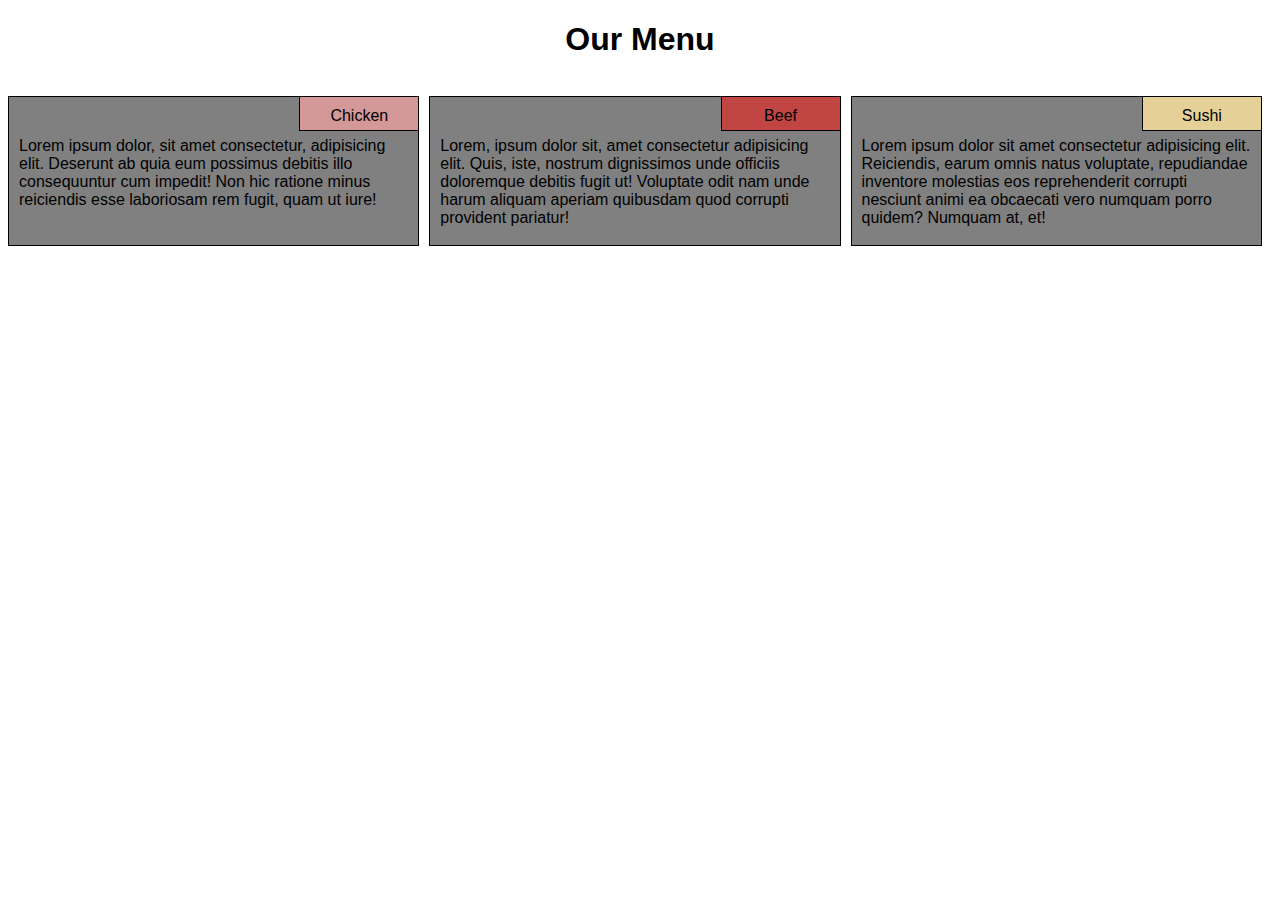
<file: mod2_solution/index.html>
<!DOCTYPE html>
<html>
<head>
<meta charset="utf-8">
<meta name="viewport" content="width=device-width, initial-scale=1">
<link rel="stylesheet" type="text/css" href="css/styles.css">
	<title>Assignment Solution - Module 2</title>
</head>
<body>
	<div class="row">
		<h1>Our Menu</h1>

			<div class="col-lg-4 col-md-6 col-sm-12" id="container">
				<p>Lorem ipsum dolor, sit amet consectetur, adipisicing elit. Deserunt ab quia eum possimus debitis illo consequuntur cum impedit! Non hic ratione minus reiciendis esse laboriosam rem fugit, quam ut iure!</p>
				<p id="pr1">Chicken</p>
			</div>

			<div class="col-lg-4 col-md-6 col-sm-12" id="container">
				<p>Lorem, ipsum dolor sit, amet consectetur adipisicing elit. Quis, iste, nostrum dignissimos unde officiis doloremque debitis fugit ut! Voluptate odit nam unde harum aliquam aperiam quibusdam quod corrupti provident pariatur!</p>
				<p id="pr2">Beef</p>
			</div>

			<div class="col-lg-4 col-md-12 col-sm-12" id="container">
				<p>Lorem ipsum dolor sit amet consectetur adipisicing elit. Reiciendis, earum omnis natus voluptate, repudiandae inventore molestias eos reprehenderit corrupti nesciunt animi ea obcaecati vero numquam porro quidem? Numquam at, et!</p>
				<p id="pr3">Sushi</p>
			</div>
	</div>
</div>
</body>
</html>
</file>
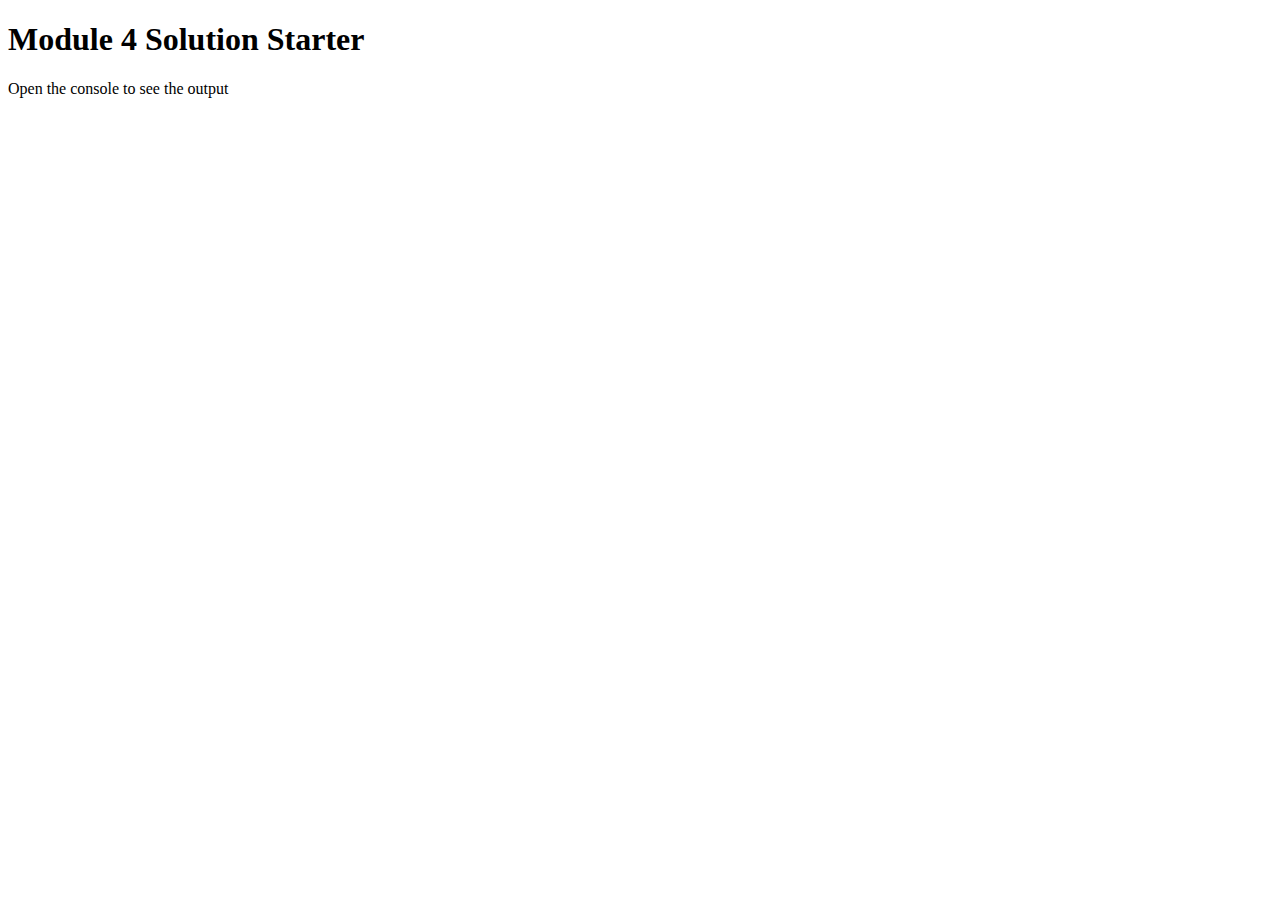
<file: mod4_solution/index.html>
<!DOCTYPE html>
<html>
<head>
	<title>Assignment solution - Module 4</title>
	<script type="text/javascript" src="SpeakHello.js"></script>
	<script type="text/javascript" src="SpeakGoodBye.js"></script>
	<script type="text/javascript" src="script.js"></script>
</head>
<body>
	<h1>Module 4 Solution Starter</h1>
	<p>Open the console to see the output</p>
</body>
</html>
</file>
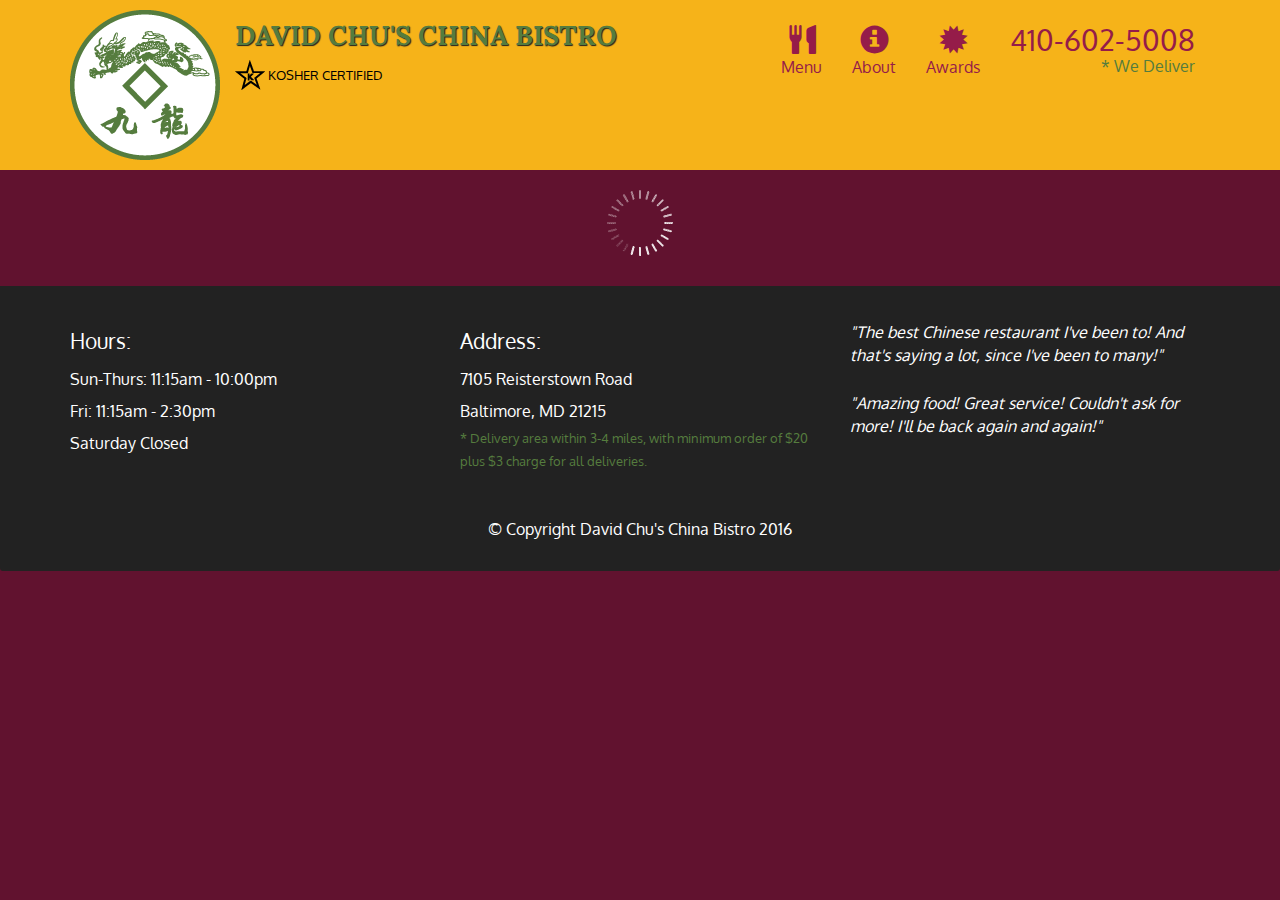
<file: mod5_solution/index.html>
<!doctype html>
<html lang="en">
  <head>
    <meta charset="utf-8">
    <meta http-equiv="X-UA-Compatible" content="IE=edge">
    <meta name="viewport" content="width=device-width, initial-scale=1">
    <title>David Chu's China Bistro</title>
    <link rel="stylesheet" href="css/bootstrap.min.css">
    <link rel="stylesheet" href="css/styles.css">
    <link href='https://fonts.googleapis.com/css?family=Oxygen:400,300,700' rel='stylesheet' type='text/css'>
    <link href='https://fonts.googleapis.com/css?family=Lora' rel='stylesheet' type='text/css'>
  </head>
<body>
  <header>
    <nav id="header-nav" class="navbar navbar-default">
      <div class="container">
        <div class="navbar-header">
          <a href="index.html" class="pull-left visible-md visible-lg">
            <div id="logo-img" alt="Logo image"></div>
          </a>

          <div class="navbar-brand">
            <a href="index.html"><h1>David Chu's China Bistro</h1></a>
            <p>
              <img src="images/star-k-logo.png" alt="Kosher certification">
              <span>Kosher Certified</span>
            </p>
          </div>

          <button id="navbarToggle" type="button" class="navbar-toggle collapsed" data-toggle="collapse" data-target="#collapsable-nav" aria-expanded="false">
            <span class="sr-only">Toggle navigation</span>
            <span class="icon-bar"></span>
            <span class="icon-bar"></span>
            <span class="icon-bar"></span>
          </button>
        </div>
        
        <div id="collapsable-nav" class="collapse navbar-collapse">
           <ul id="nav-list" class="nav navbar-nav navbar-right">
            <li id="navHomeButton" class="visible-xs active">
              <a href="index.html">
                <span class="glyphicon glyphicon-home"></span> Home</a>
            </li>
            <li id="navMenuButton">
              <a href="#" onclick="$dc.loadMenuCategories();">
                <span class="glyphicon glyphicon-cutlery"></span><br class="hidden-xs"> Menu</a>
            </li>
            <li>
              <a href="#">
                <span class="glyphicon glyphicon-info-sign"></span><br class="hidden-xs"> About</a>
            </li>
            <li>
              <a href="#">
                <span class="glyphicon glyphicon-certificate"></span><br class="hidden-xs"> Awards</a>
            </li>
            <li id="phone" class="hidden-xs">
              <a href="tel:410-602-5008">
                <span>410-602-5008</span></a><div>* We Deliver</div>
            </li>
          </ul><!-- #nav-list -->
        </div><!-- .collapse .navbar-collapse -->
      </div><!-- .container -->
    </nav><!-- #header-nav -->
  </header>

  <div id="call-btn" class="visible-xs">
    <a class="btn" href="tel:410-602-5008">
    <span class="glyphicon glyphicon-earphone"></span>
    410-602-5008
    </a>
  </div>
  <div id="xs-deliver" class="text-center visible-xs">* We Deliver</div>

  <div id="main-content" class="container"></div>

  <footer class="panel-footer">
    <div class="container">
      <div class="row">
        <section id="hours" class="col-sm-4">
          <span>Hours:</span><br>
          Sun-Thurs: 11:15am - 10:00pm<br>
          Fri: 11:15am - 2:30pm<br>
          Saturday Closed
          <hr class="visible-xs">
        </section>
        <section id="address" class="col-sm-4">
          <span>Address:</span><br>
          7105 Reisterstown Road<br>
          Baltimore, MD 21215
          <p>* Delivery area within 3-4 miles, with minimum order of $20 plus $3 charge for all deliveries.</p>
          <hr class="visible-xs">
        </section>
        <section id="testimonials" class="col-sm-4">
          <p>"The best Chinese restaurant I've been to! And that's saying a lot, since I've been to many!"</p>
          <p>"Amazing food! Great service! Couldn't ask for more! I'll be back again and again!"</p>
        </section>
      </div>
      <div class="text-center">&copy; Copyright David Chu's China Bistro 2016</div>
    </div>
  </footer>

  <!-- jQuery (Bootstrap JS plugins depend on it) -->
  <script src="js/jquery-2.1.4.min.js"></script>
  <script src="js/bootstrap.min.js"></script>
  <script src="js/ajax-utils.js"></script>
  <script src="js/script.js"></script>
</body>
</html>
</file>
<file: mod2_solution/css/styles.css>
* {
  box-sizing: border-box;
}
h1{
  text-align: center;
  font-family: Arial, Helvetica, sans-serif;
}
.row{
  width: 100%;
}
p {
  border: 1px solid black;
  background-color: gray;
  height: 150px;
  margin-right: 10px;
  padding: 40px 10px 5px 10px;
  font-family: Arial, Helvetica, sans-serif;
  color: black;
  overflow: hidden;
}
#pr1{
  background-color: #D59898;
  position: absolute;
  top: 0;
  right: 0;
  width: 120px;
  height: 35px;
  padding: 10px;
  text-align: center;
  font-family: Arial, Helvetica, sans-serif;
}
#pr2{
  background-color:#C14543;
  position: absolute;
  top: 0;
  right: 0;
  width: 120px;
  height: 35px;
  padding: 10px;
  text-align: center;
  font-family: Arial, Helvetica, sans-serif;
}
#pr3{
  background-color: #E5D198;
  position: absolute;
  top: 0;
  right: 0;
  width: 120px;
  height: 35px;
  padding: 10px;
  text-align: center;
  font-family: Arial, Helvetica, sans-serif;
}
#container{
  position: relative;
}


/********** Large devices only **********/
@media (min-width: 992px) {
  .col-lg-1, .col-lg-2, .col-lg-3, .col-lg-4, .col-lg-5, .col-lg-6, .col-lg-7, .col-lg-8, .col-lg-9, .col-lg-10, .col-lg-11, .col-lg-12 {
    float: left;
  
  }
  .col-lg-1 {
    width: 8.33%;
  }
  .col-lg-2 {
    width: 16.66%;
  }
  .col-lg-3 {
    width: 25%;
  }
  .col-lg-4 {
    width: 33.33%;
  }
  .col-lg-5 {
    width: 41.66%;
  }
  .col-lg-6 {
    width: 50%;
  }
  .col-lg-7 {
    width: 58.33%;
  }
  .col-lg-8 {
    width: 66.66%;
  }
  .col-lg-9 {
    width: 74.99%;
  }
  .col-lg-10 {
    width: 83.33%;
  }
  .col-lg-11 {
    width: 91.66%;
  }
  .col-lg-12 {
    width: 100%;
  }
}

/********** Medium devices only **********/
@media (min-width: 768px) and (max-width: 991px) {
  .col-md-1, .col-md-2, .col-md-3, .col-md-4, .col-md-5, .col-md-6, .col-md-7, .col-md-8, .col-md-9, .col-md-10, .col-md-11, .col-md-12 {
    float: left;
  }
  .col-md-1 {
    width: 8.33%;
  }
  .col-md-2 {
    width: 16.66%;
  }
  .col-md-3 {
    width: 25%;
  }
  .col-md-4 {
    width: 33.33%;
  }
  .col-md-5 {
    width: 41.66%;
  }
  .col-md-6 {
    width: 50%;
  }
  .col-md-7 {
    width: 58.33%;
  }
  .col-md-8 {
    width: 66.66%;
  }
  .col-md-9 {
    width: 74.99%;
  }
  .col-md-10 {
    width: 83.33%;
  }
  .col-md-11 {
    width: 91.66%;
  }
  .col-md-12 {
    width: 100%;
  }
}

/********** Mobile only **********/
@media (max-width: 767px) {
  .col-sm-1, .col-sm-2, .col-sm-3, .col-sm-4, .col-sm-5, .col-sm-6, .col-sm-7, .col-sm-8, .col-sm-9, .col-sm-10, .col-sm-11, .col-sm-12 {
    float: left;
  }
  .col-sm-1 {
    width: 8.33%;
  }
  .col-sm-2 {
    width: 16.66%;
  }
  .col-sm-3 {
    width: 25%;
  }
  .col-sm-4 {
    width: 33.33%;
  }
  .col-sm-5 {
    width: 41.66%;
  }
  .col-sm-6 {
    width: 50%;
  }
  .col-sm-7 {
    width: 58.33%;
  }
  .col-sm-8 {
    width: 66.66%;
  }
  .col-sm-9 {
    width: 74.99%;
  }
  .col-sm-10 {
    width: 83.33%;
  }
  .col-sm-11 {
    width: 91.66%;
  }
  .col-sm-12 {
    width: 100%;
  }
}
</file>
<file: mod5_solution/css/styles.css>
body {
  font-size: 16px;
  color: #fff;
  background-color: #61122f;
  font-family: 'Oxygen', sans-serif;
}

/** HEADER **/
#header-nav {
  background-color: #f6b319;
  border-radius: 0;
  border: 0;
}

#logo-img {
  background: url('../images/restaurant-logo_large.png') no-repeat;
  width: 150px;
  height: 150px;
  margin: 10px 15px 10px 0;
}

.navbar-brand {
  padding-top: 25px;
}
.navbar-brand h1 { /* Restaurant name */
  font-family: 'Lora', serif;
  color: #557c3e;
  font-size: 1.5em;
  text-transform: uppercase;
  font-weight: bold;
  text-shadow: 1px 1px 1px #222;
  margin-top: 0;
  margin-bottom: 0;
  line-height: .75;
}
.navbar-brand a:hover, .navbar-brand a:focus {
  text-decoration: none;
}
.navbar-brand p { /* Kosher cert */
  color: #000;
  text-transform: uppercase;
  font-size: .7em;
  margin-top: 15px;
}
.navbar-brand p span { /* Star-K */
  vertical-align: middle;
}

#nav-list {
  margin-top: 10px;
}
#nav-list a {
  color: #951C49;
  text-align: center;
}
#nav-list a:hover {
  background: #E7E7E7;
}
#nav-list a span {
  font-size: 1.8em;
}

#phone {
  margin-top: 5px;
}
#phone a { /* Phone number */
  text-align: right;
  padding-bottom: 0;
}
#phone div { /* We Deliver */
  color: #557c3e;
  text-align: right;
  padding-right: 15px;
}

.navbar-header button.navbar-toggle, .navbar-header .icon-bar {
  border: 1px solid #61122f;
}
.navbar-header button.navbar-toggle {
  clear: both;
  margin-top: -30px;
}
/* END HEADER */

/* FOOTER */
.panel-footer {
  margin-top: 30px;
  padding-top: 35px;
  padding-bottom: 30px;
  background-color: #222;
  border-top: 0;
}
.panel-footer div.row {
  margin-bottom: 35px;
}
#hours, #address {
  line-height: 2;
}
#hours > span, #address > span {
  font-size: 1.3em;
}
#address p {
  color: #557c3e;
  font-size: .8em;
  line-height: 1.8;
}
#testimonials {
  font-style: italic;
}
#testimonials p:nth-child(2) {
  margin-top: 25px;
}
/* END FOOTER */



/* HOME PAGE */
.container .jumbotron {
  box-shadow: 0 0 50px #3F0C1F;
  border: 2px solid #3F0C1F;
}

#menu-tile, #specials-tile, #map-tile {
  height: 250px;
  width: 100%;
  margin-bottom: 15px;
  position: relative;
  border: 2px solid #3F0C1F;
  overflow: hidden;
}
#menu-tile:hover, #specials-tile:hover, #map-tile:hover {
  box-shadow: 0 1px 5px 1px #cccccc;
}
#menu-tile {
  background: url('../images/menu-tile.jpg') no-repeat;
  background-position: center;
}
#specials-tile {
  background: url('../images/specials-tile.jpg') no-repeat;
  background-position: center;
}
#menu-tile span, #specials-tile span, #map-tile span {
  position: absolute;
  bottom: 0;
  right: 0;
  width: 100%;
  text-align: center;
  font-size: 1.6em;
  text-transform: uppercase;
  background-color: #000;
  color: #fff;
  opacity: .8;
}
/* END HOME PAGE */

/* MENU CATEGORIES PAGE */
.category-tile { 
  position: relative;
  border: 2px solid #3F0C1F;
  overflow: hidden;
  width: 200px;
  height: 200px;
  margin: 0 auto 15px;
}
.category-tile span {
  position: absolute;
  bottom: 0;
  right: 0;
  width: 100%;
  text-align: center;
  font-size: 1.2em;
  text-transform: uppercase;
  background-color: #000;
  color: #fff;
  opacity: .8;
}
.category-tile:hover {
  box-shadow: 0 1px 5px 1px #cccccc;
}

#menu-categories-title + div {
  margin-bottom: 50px;
}
/* END MENU CATEGORIES PAGE */

/* SINGLE CATEGORY PAGE */
.menu-item-tile {
  margin-bottom: 25px;
}
.menu-item-tile hr {
  width: 80%;
}
.menu-item-tile .menu-item-price {
  font-size: 1.1em;
  text-align: right;
  margin-top: -15px;
  margin-right: -15px;
}
.menu-item-tile .menu-item-price span {
  font-size: .6em;
}
.menu-item-photo {
  position: relative;
  border: 2px solid #3F0C1F; 
  overflow: hidden;
  padding: 0;
  margin-right: -15px;
  margin-left: auto;
  margin-bottom: 20px;
  max-width: 250px;
}
.menu-item-photo div {
  position: absolute;
  bottom: 0;
  right: 0;
  width: 80px;
  background-color: #557c3e;
  text-align: center;
}
.menu-item-description {
  padding-right: 30px;
}
h3.menu-item-title {
  margin: 0 0 10px;
}
.menu-item-details {
  font-size: .9em;
  font-style: italic;
}
/* END SINGLE CATEGORY PAGE */


/********** Large devices only **********/
@media (min-width: 1200px) {
  .container .jumbotron {
    background: url('../images/jumbotron_1200.jpg') no-repeat;
    height: 675px;
  }
}

/********** Medium devices only **********/
@media (min-width: 992px) and (max-width: 1199px) {
  /* Header */
  #logo-img {
    background: url('../images/restaurant-logo_medium.png') no-repeat;
    width: 100px;
    height: 100px;
    margin: 5px 5px 5px 0;
  }
  /* End Header */

  /* Home Page */
  .container .jumbotron {
    background: url('../images/jumbotron_992.jpg') no-repeat;
    height: 558px;
  }
  /* End Home Page */
}

/********** Small devices only **********/
@media (min-width: 768px) and (max-width: 991px) {
  /* Home Page */
  .container .jumbotron {
    background: url('../images/jumbotron_768.jpg') no-repeat;
    height: 432px;
  }
  /* End Home Page */
}

/********** Extra small devices only **********/
@media (max-width: 767px) {
  /* Header */
  .navbar-brand {
    padding-top: 10px;
    height: 80px;
  }
  .navbar-brand h1 { /* Restaurant name */
    padding-top: 10px;
    font-size: 5vw; /* 1vw = 1% of viewport width */
  }
  .navbar-brand p { /* Kosher cert */
    font-size: .6em;
    margin-top: 12px;
  }
  .navbar-brand p img { /* Star-K */
    height: 20px;
  }

  #collapsable-nav a { /* Collapsed nav menu text */
    font-size: 1.2em;
  }
  #collapsable-nav a span { /* Collapsed nav menu glyph */
    font-size: 1em;
    margin-right: 5px;
  }

  #call-btn > a {
    font-size: 1.5em;
    display: block;
    margin: 0 20px;
    padding: 10px;
    border: 2px solid #fff;
    background-color: #f6b319;
    color: #951c49;
  }
  #xs-deliver {
    margin-top: 5px;
    font-size: .7em;
    letter-spacing: .1em;
    text-transform: uppercase;
  }
  /* End Header */

  /* Footer */
  .panel-footer section {
    margin-bottom: 30px;
    text-align: center;
  }
  .panel-footer section:nth-child(3) {
    margin-bottom: 0; /* margin already exists on the whole row */
  }
  .panel-footer section hr {
    width: 50%;
  }
  /* End Footer */

  /* Home Page */
  .container .jumbotron {
    margin-top: 30px;
    padding: 0;
  }
  #menu-tile, #specials-tile {
    width: 360px;
    margin: 0 auto 15px;
  }

  .menu-item-photo {
    margin-right: auto;
  }
  .menu-item-tile .menu-item-price {
    text-align: center;
  }
  .menu-item-description {
    text-align: center;;
  }
}


/********** Super extra small devices Only :-) (e.g., iPhone 4) **********/
@media (max-width: 479px) {
  /* Header */
  .navbar-brand h1 { /* Restaurant name */
    padding-top: 5px;
    font-size: 6vw;
  }
  /* End Header */
  
  /* Home page */
  #menu-tile, #specials-tile {
    width: 280px;
    margin: 0 auto 15px;
  }

  .col-xxs-12 {
    position: relative;
    min-height: 1px;
    padding-right: 15px;
    padding-left: 15px;
    float: left;
    width: 100%;
  }
}
</file>
